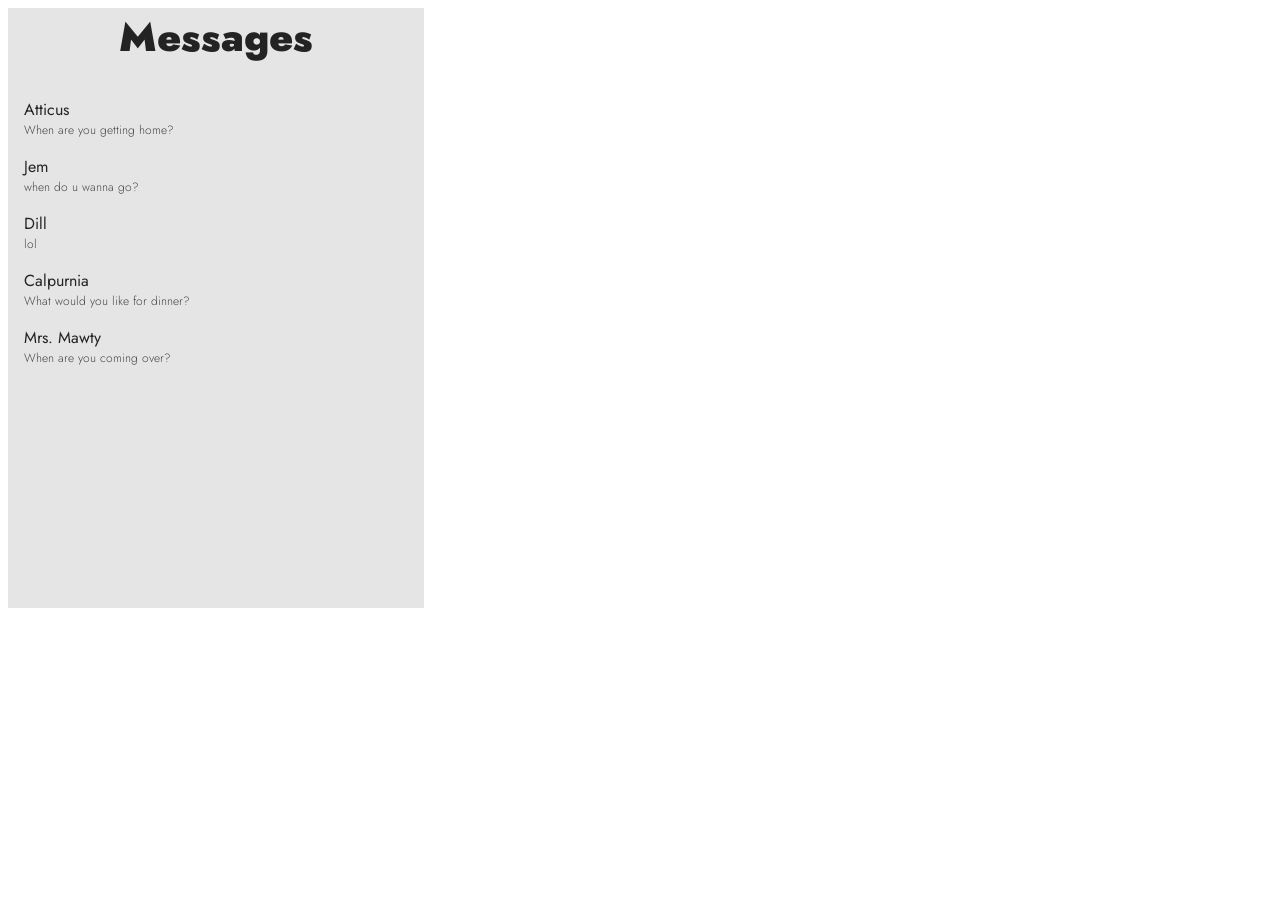
<file: pages/msgs.html>
<!DOCTYPE html>
<html lang="en">

<head>
  <meta charset="UTF-8">
  <meta name="viewport" content="width=device-width, initial-scale=1.0">
  <meta http-equiv="X-UA-Compatible" content="ie=edge">
  <link rel="stylesheet" href="../css/style.css">
  <title>Messages</title>
</head>

<body>
  <div id="msg">
    <h1>Messages</h1>
    <div id="msg-list">
      <p class="message">Atticus</p>
      <p class="contact">When are you getting home?</p>
      <p class="message">Jem</p>
      <p class="contact">when do u wanna go?</p>
      <p class="message">Dill</p>
      <p class="contact">lol</p>
      <p class="message">Calpurnia</p>
      <p class="contact">What would you like for dinner?</p>
      <p class="message">Mrs. Mawty</p>
      <p class="contact">When are you coming over?</p>
      <p class="message"></p>
      <p class="contact"></p>
    </div>
  </div>
</body>

</html>
</file>
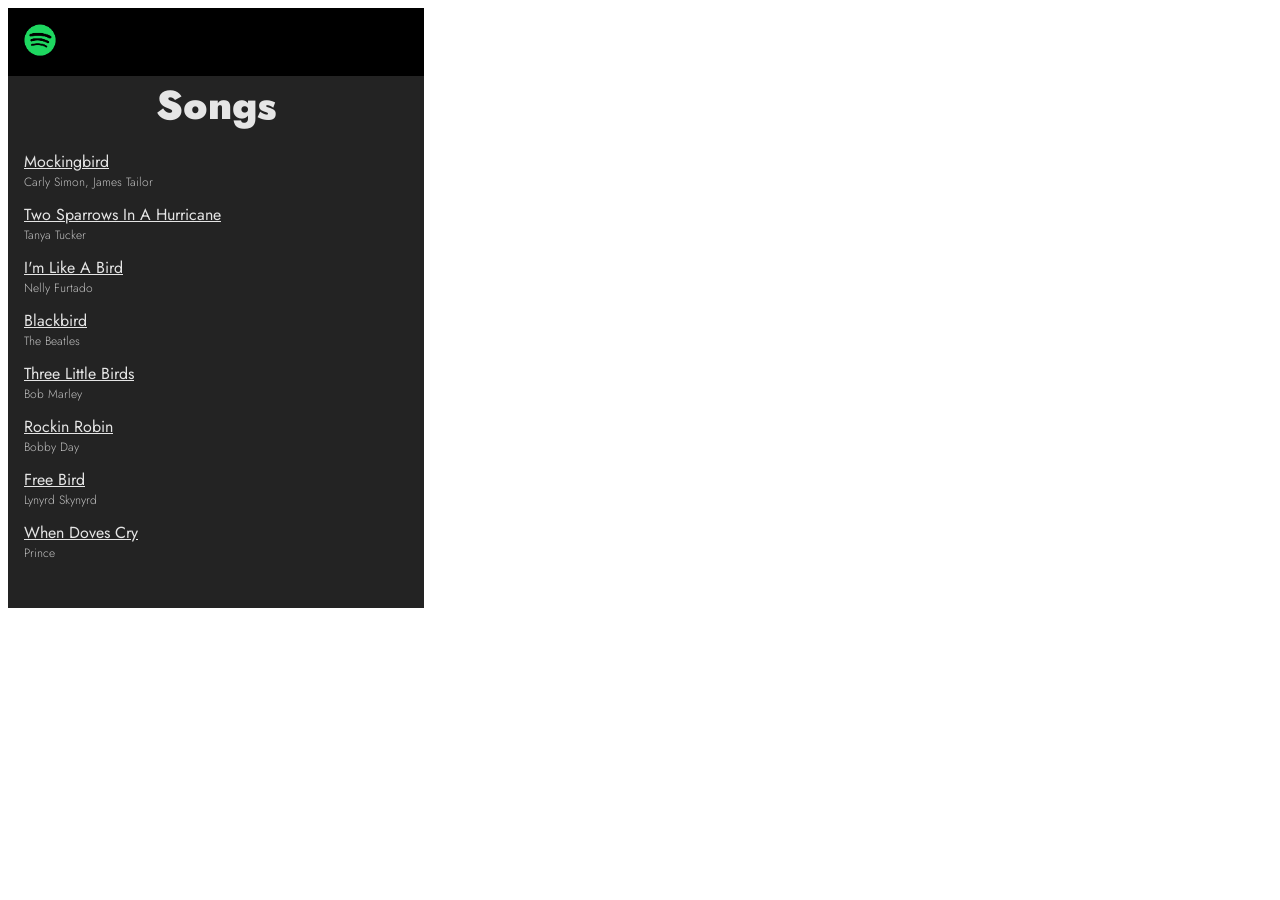
<file: pages/spotify.html>
<!DOCTYPE html>
<html lang="en">

<head>
  <meta charset="UTF-8">
  <meta name="viewport" content="width=device-width, initial-scale=1.0">
  <meta http-equiv="X-UA-Compatible" content="ie=edge">
  <link rel="stylesheet" href="../css/style.css">
  <title>Spotify</title>
</head>

<body>
  <div id="songs">
    <div id="head">
      <img src="../assets/img/spotify.png" alt="Spotify">
    </div>
    <h1>Songs</h1>
    <div id="song-list">
      <a href="https://youtu.be/4WM_R-6AKHE" class="song-name">Mockingbird</a>
      <p class="song-author">Carly Simon, James Tailor</p>
      <a href="https://youtu.be/IUsyHVjacJ0" class="song-name">Two Sparrows In A Hurricane</a>
      <p class="song-author">Tanya Tucker</p>
      <a href="https://youtu.be/roPQ_M3yJTA" class="song-name">I'm Like A Bird</a>
      <p class="song-author">Nelly Furtado</p>
      <a href="https://youtu.be/Man4Xw8Xypo" class="song-name">Blackbird</a>
      <p class="song-author">The Beatles</p>
      <a href="https://youtu.be/HNBCVM4KbUM" class="song-name">Three Little Birds</a>
      <p class="song-author">Bob Marley</p>
      <a href="https://youtu.be/uLF3YZIjucs" class="song-name">Rockin Robin</a>
      <p class="song-author">Bobby Day</p>
      <a href="https://youtu.be/CqnU_sJ8V-E" class="song-name">Free Bird</a>
      <p class="song-author">Lynyrd Skynyrd</p>
      <a href="https://youtu.be/UG3VcCAlUgE" class="song-name">When Doves Cry</a>
      <p class="song-author">Prince</p>
    </div>
  </div>
</body>

</html>
</file>
<file: css/style.css>
@import url('https://fonts.googleapis.com/css2?family=Jost:wght@300;400;700;900&display=swap');

#apps-and-widgets {
  padding: 1em;
  height: 600px;
  width: 26em;
  background-image: url("../assets/img/background.jpg");
}

.app {
  padding: 0 .5em;
}

.app img {
  height: 5em;
  border-radius: 1.5em;
  border-style: outset;
  border-color: rgba(0, 0, 0, 0.175);
}

.app p {
  text-align: center;
  font-size: 1em;
  margin-top: .1em;
  font-family: 'Jost', sans-serif;
  font-weight: 300;
  color: white;
}

#songs {
  padding: 0;
  height: 600px;
  width: 26em;
  background-color: #232323;
}

#songs h1 {
  font-family: "Jost", sans-serif;
  font-weight: 900;
  font-size: 2.5em;
  text-align: center;
  margin: 0;
  color: #E5E5E5;
}

#songs #song-list {
  padding: 1em;
}

#songs img {
  height: 4em;
  float: center;
}

#songs #head {
  background-color: #000;
  padding: 0;
}

.song-name {
  color: #E5E5E5;
  margin-bottom: 0;
  font-family: "Jost", sans-serif;
}

.song-author {
  font-size: .75em;
  font-weight: 300;
  margin-top: 0;
  font-family: "Jost", sans-serif;
  color: #C0C0C0;
}

#pics {
  padding: 0;
  height: 600px;
  width: 26em;
  background-color: #232323;
}

#pics h1 {
  font-family: "Jost", sans-serif;
  font-weight: 300;
  padding-top: 1.25em;
  text-align: center;
  color: #E5E5E5;
}

#pics p {
  font-family: "Jost", sans-serif;
  margin: 0;
  color: #E5E5E5;
  padding-left: 10px;
}

#pics .big {
  width: 200px;
  padding: 0;
  margin: 0;
}

#pics .smol {
  width: 130px;
  padding: 0;
  margin: 0;
}

#msg {
  padding: 0;
  height: 600px;
  width: 26em;
  background-color: #E5E5E5;
}

#msg h1 {
  font-family: "Jost", sans-serif;
  font-weight: 900;
  font-size: 2.5em;
  text-align: center;
  margin: 0;
  color: #232323;
}

#msg #msg-list {
  padding: 1em;
}

.message {
  color: #232323;
  margin-bottom: 0;
  font-family: "Jost", sans-serif;
}

.contact {
  font-size: .75em;
  font-weight: 300;
  margin-top: 0;
  font-family: "Jost", sans-serif;
  color: #454545;
}
</file>
